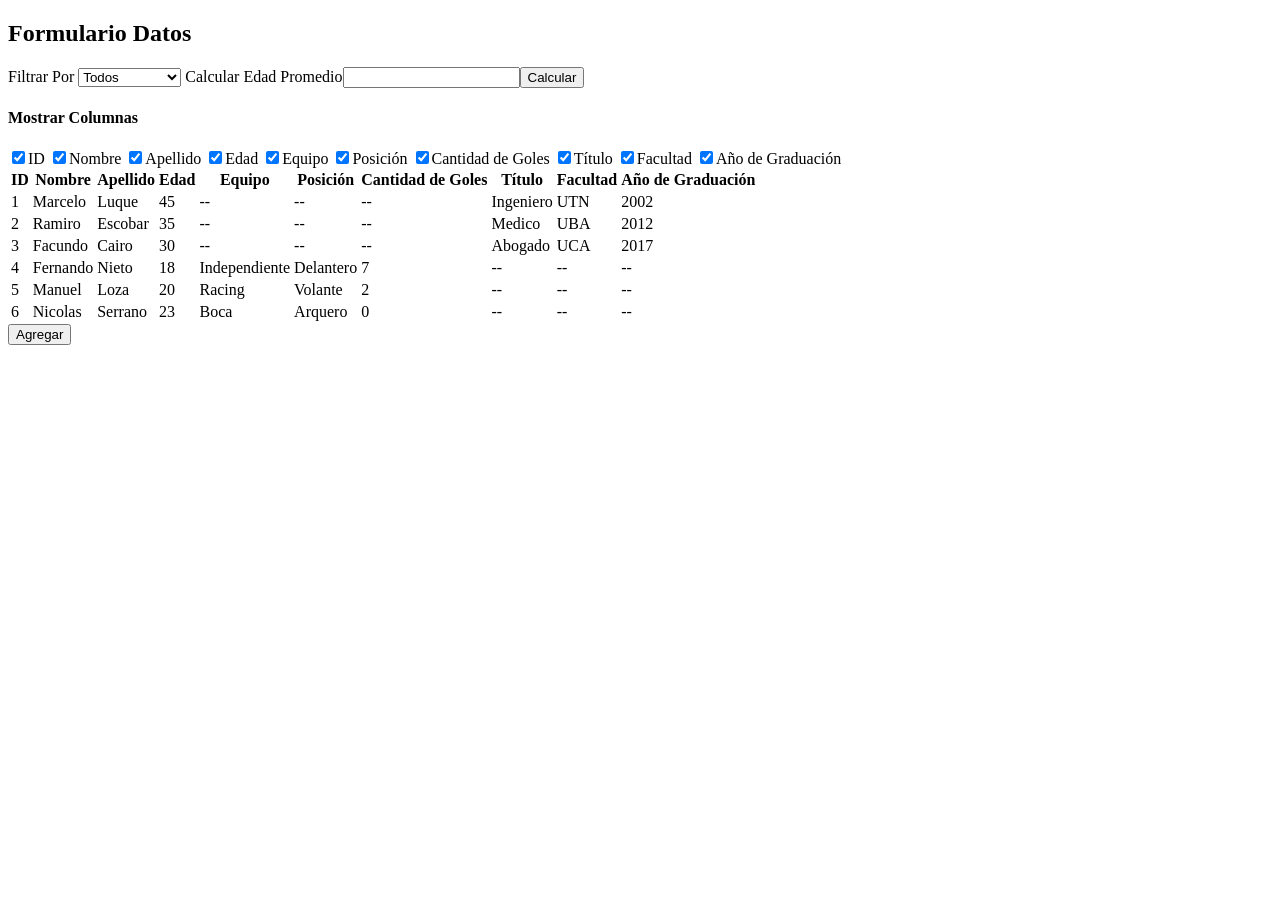
<file: practica_primer_parcial_1/index.html>
<!DOCTYPE html>
<html lang="es">
<head>
    <meta charset="UTF-8">
    <meta name="viewport" content="width=device-width, initial-scale=1.0">
    <script src="./main.js"></script>
    <link rel="stylesheet" href="styles.css">
    <title>ABM Personas</title>
</head>
<body>
    <main>
        <section id="listado">
            <form>
                <h2>Formulario Datos</h2>
                <label>Filtrar Por <select id="filtro" name="filtro">
                    <option value="todos">Todos</option>
                    <option value="futbolista">Futbolistas</option>
                    <option value="profesional">Profesionales</option>
                </select></label>
                <label>Calcular Edad Promedio<input id="edadPromedio" type="text" readonly><button id="botonCalcular" type="button">Calcular</button></label> 
                <div>
                    <h4>Mostrar Columnas</h4>
                    <label><input type="checkbox" data-columna="0" checked>ID</label>
                    <label><input type="checkbox" data-columna="1" checked>Nombre</label>
                    <label><input type="checkbox" data-columna="2" checked>Apellido</label>
                    <label><input type="checkbox" data-columna="3" checked>Edad</label>
                    <label><input type="checkbox" data-columna="4" checked>Equipo</label>
                    <label><input type="checkbox" data-columna="5" checked>Posición</label>
                    <label><input type="checkbox" data-columna="6" checked>Cantidad de Goles</label>
                    <label><input type="checkbox" data-columna="7" checked>Título</label>
                    <label><input type="checkbox" data-columna="8" checked>Facultad</label>
                    <label><input type="checkbox" data-columna="9" checked>Año de Graduación</label>
                </div>
            </form>
            <table id="tablaPersonas">
                <thead>
                    <tr>
                        <th>ID</th>
                        <th>Nombre</th>
                        <th>Apellido</th>
                        <th>Edad</th>
                        <th>Equipo</th>
                        <th>Posición</th>
                        <th>Cantidad de Goles</th>
                        <th>Título</th>
                        <th>Facultad</th>
                        <th>Año de Graduación</th>
                    </tr>
                </thead>
                <tbody></tbody>
            </table>
            <div>
                <button id="botonAgregar" type="button">Agregar</button>
            </div>
        </section>
        <section id="ABM">
            <h2>Formulario ABM</h2>
            <form>
                <label>ID<input name="id" type="text" readonly></label>
                <label>Nombre<input name="nombre" type="text"></label>
                <label>Apellido<input name="apellido" type="text"></label>
                <label>Edad<input name="edad" type="text"></label>
                <label>Tipo <select id="tipo" name="tipo">
                    <option value="futbolista">Futbolista</option>
                    <option value="profesional">Profesional</option>
                </select></label>
                <div id="camposFutbolista">
                    <label>Equipo<input name="equipo" type="text"></label>
                    <label>Posición<input name="posicion" type="text"></label>
                    <label>Cantidad de Goles<input name="cantidadGoles" type="text"></label>
                </div>
               <div id="camposProfesional">
                    <label>Año de Graduación<input name="añoGraduacion" type="text"></label>
                    <label>Título<input name="titulo" type="text"></label>
                    <label>Facultad<input name="facultad" type="text"></label>
               </div>
            </form>
            <button id="botonAlta" type="button">Alta</button>
            <button id="botonModificar" type="button">Modificar</button>
            <button id="botonEliminar" type="button">Eliminar</button>
            <button id="botonCancelar" type="button">Cancelar</button>
        </section>
    </main>
</body>
</html>
</file>
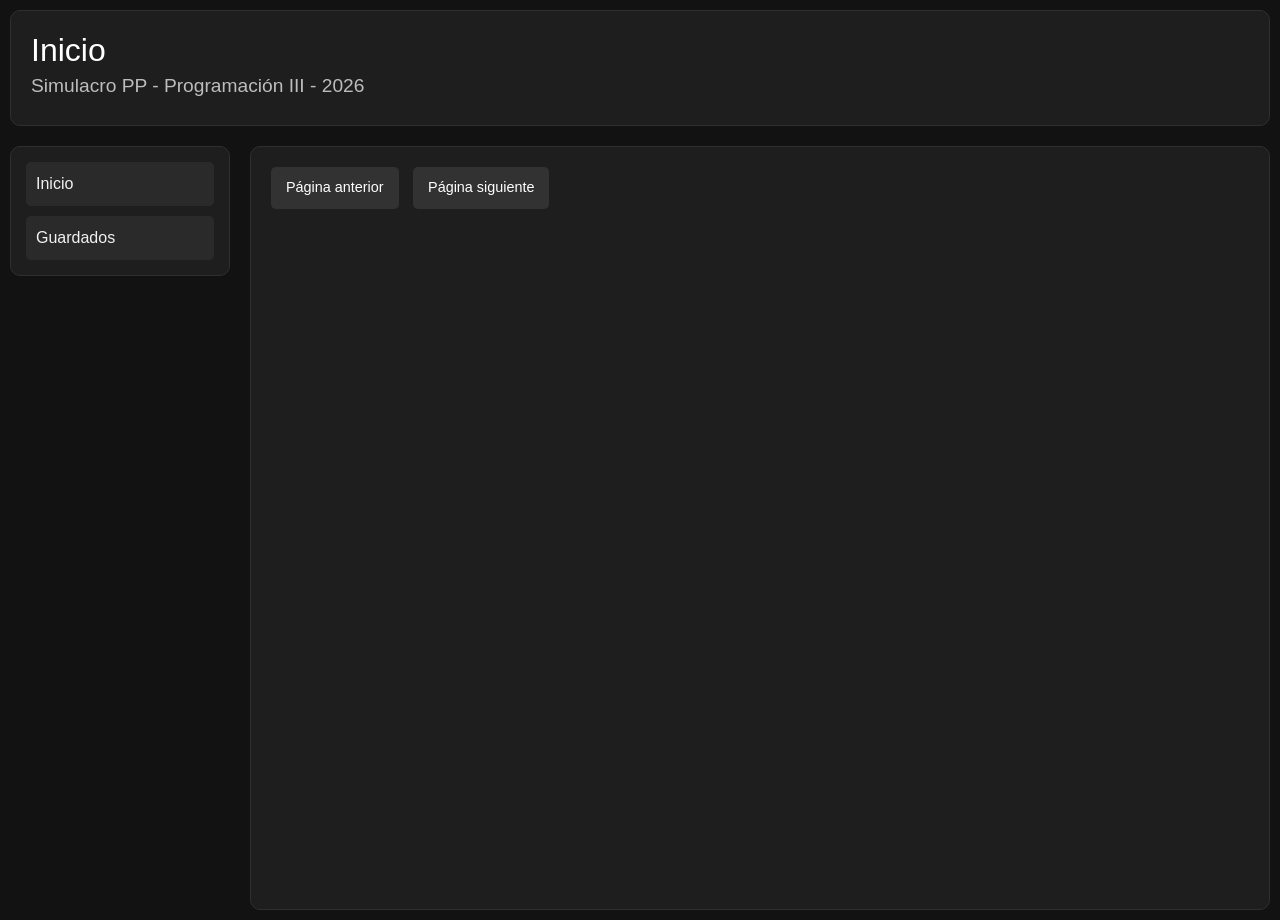
<file: practica_primer_parcial_2/html/index.html>
<!DOCTYPE html>
<html lang="es">
<head>
    <meta charset="UTF-8" />
    <meta name="viewport" content="width=device-width, initial-scale=1.0"/>
    <link
      href="https://cdn.jsdelivr.net/npm/bootstrap@5.3.3/dist/css/bootstrap.min.css"
      rel="stylesheet"
      integrity="sha384-QWTKZyjpPEjISv5WaRU9OFeRpok6YctnYmDr5pNlyT2bRjXh0JMhjY6hW+ALEwIH"
      crossorigin="anonymous"
    />
    <link rel="stylesheet" href="../styles.css"/>
    <script type="module" src="../js/main.js"></script>
    <title>Simulacro PP - 2026</title>
</head>
<body>
    <main>
        <header>
            <h1>Inicio</h1>
            <h3>Simulacro PP - Programación III - 2026</h3>
        </header>
        <nav>
            <a href="./index.html">Inicio</a>
            <a href="./guardados.html">Guardados</a>
        </nav>
        <section id="principal">
            <button id="anterior">Página anterior</button>
            <button id="siguiente">Página siguiente</button>
            <div id="cartas"></div>
        </section>
    </main>
</body>
</html>
</file>
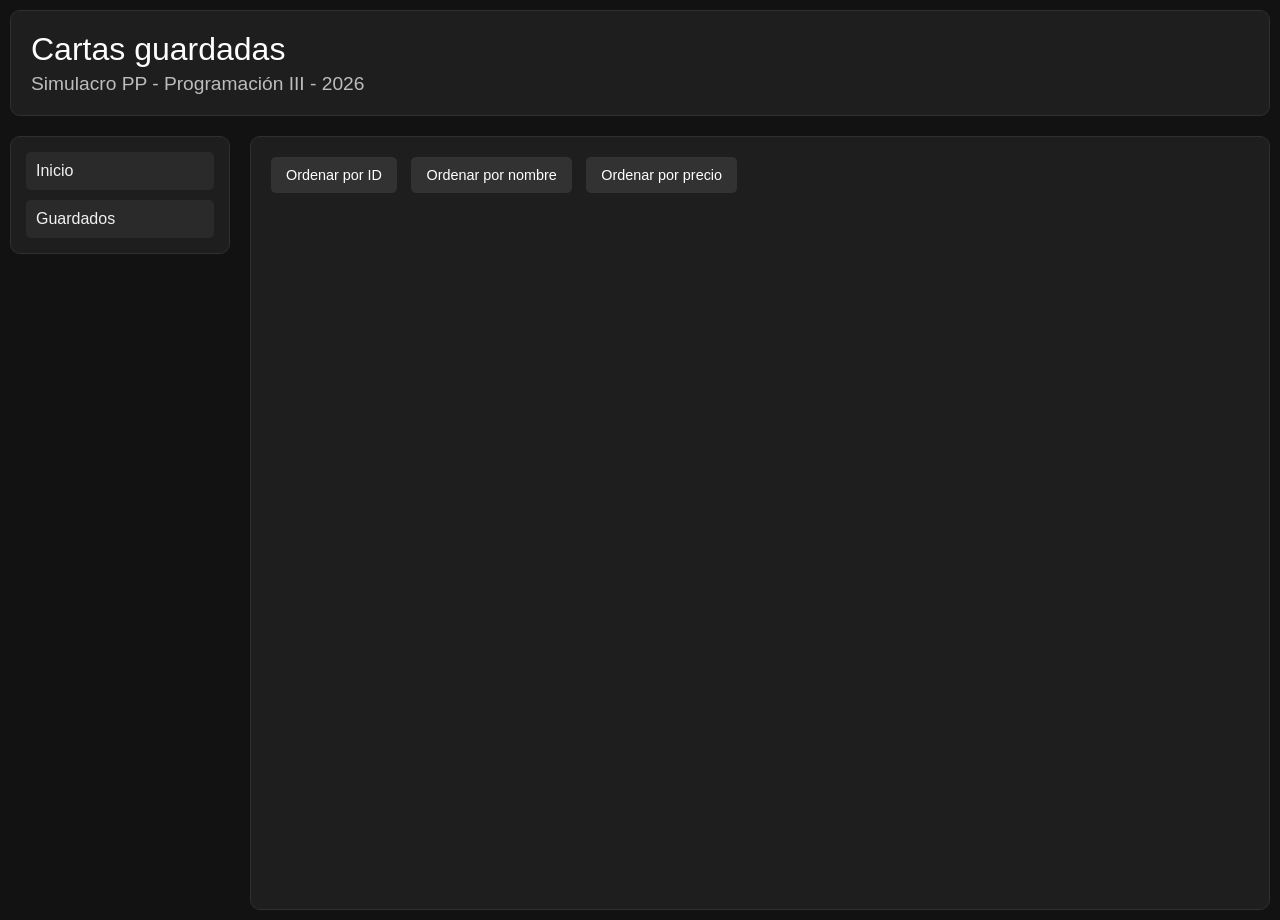
<file: practica_primer_parcial_2/html/guardados.html>
<!DOCTYPE html>
<html lang="es">
<head>
    <meta charset="UTF-8">
    <meta name="viewport" content="width=device-width, initial-scale=1.0">
    <title>Cartas Guardadas</title>
    <link rel="stylesheet" href="../styles.css">
    <script type="module" src="../js/guardados.js"></script>
</head>
<body>
    <main>
        <header>
            <h1>Cartas guardadas</h1>
            <h3>Simulacro PP - Programación III - 2026</h3>
        </header>
        <nav>
            <a href="./index.html">Inicio</a>
            <a href="./guardados.html">Guardados</a>
        </nav>
        <section id="principal">
            <button id="ordenarId">Ordenar por ID</button>
            <button id="ordenarNombre">Ordenar por nombre</button>
            <button id="ordenarPrecio">Ordenar por precio</button>
            <div id="cartas"></div>
        </section>
    </main>
</body>
</html>
</file>
<file: practica_primer_parcial_1/styles.css>
#ABM {
    display: none;
}
</file>
<file: practica_primer_parcial_2/styles.css>
* {
    box-sizing: border-box;
    margin: 0;
    padding: 0;
    font-family: Arial, Helvetica, sans-serif;
}

body {
    background-color: #121212;
    color: #f1f1f1;
    padding: 10px;
}

main {
    display: grid;
    grid-template-columns: 220px 1fr;
    grid-template-rows: auto 1fr;
    gap: 20px;
    min-height: 100vh;
}

header {
    grid-column: 1 / 3;
    background-color: #1e1e1e;
    color: white;
    padding: 20px;
    border-radius: 10px;
    border: 1px solid #2f2f2f;
}

header h1 {
    font-size: 2rem;
    margin-bottom: 5px;
    font-weight: 500;
}

header h3 {
    font-size: 1.2rem;
    font-weight: 400;
    color: #bdbdbd;
}

nav {
    display: flex;
    flex-direction: column;
    gap: 10px;

    background-color: #1e1e1e;

    padding: 15px;
    border-radius: 10px;

    height: fit-content;

    border: 1px solid #2f2f2f;
}

nav a {
    text-decoration: none;
    color: #f1f1f1;

    background-color: #2a2a2a;

    padding: 10px;
    border-radius: 5px;

    transition: 0.2s;
}

nav a:hover {
    background-color: #3a3a3a;
}

#principal {
    background-color: #1e1e1e;
    padding: 20px;
    border-radius: 10px;
    border: 1px solid #2f2f2f;
}

#cartas {
    display: grid;
    grid-template-columns: repeat(4, 1fr);
    gap: 20px;
    margin-bottom: 20px;
}

.carta {
    background-color: #252525;

    border-radius: 10px;
    padding: 15px;

    border: 1px solid #333;

    box-shadow: 0 2px 10px rgba(0, 0, 0, 0.4);

    display: flex;
    flex-direction: column;
    gap: 10px;

    transition:
        transform 0.2s,
        box-shadow 0.2s;
}

.carta:hover {
    transform: scale(1.02);

    box-shadow: 0 4px 14px rgba(0, 0, 0, 0.6);
}

.carta img {
    width: 100%;
    border-radius: 10px;
}

.carta h3 {
    font-size: 1.1rem;
    color: #ffffff;
}

.carta p {
    font-weight: bold;
    color: #bdbdbd;
}

button {
    border: none;

    background-color: #323232;

    color: white;

    padding: 10px 15px;

    border-radius: 5px;

    cursor: pointer;

    transition: 0.2s;

    font-size: 0.9rem;

    margin-bottom: 15px;
    margin-right: 10px;
}

button:hover {
    background-color: #444;
}

@media screen and (max-width: 900px) {
    #cartas {
        grid-template-columns: repeat(2, 1fr);
    }

}

@media screen and (max-width: 550px) {
    main {
        grid-template-columns: 1fr;
    }

    header {
        grid-column: 1 / 2;
    }

    #cartas {
        grid-template-columns: 1fr;
    }

    nav {
        flex-direction: row;
        justify-content: center;
    }
}
</file>
